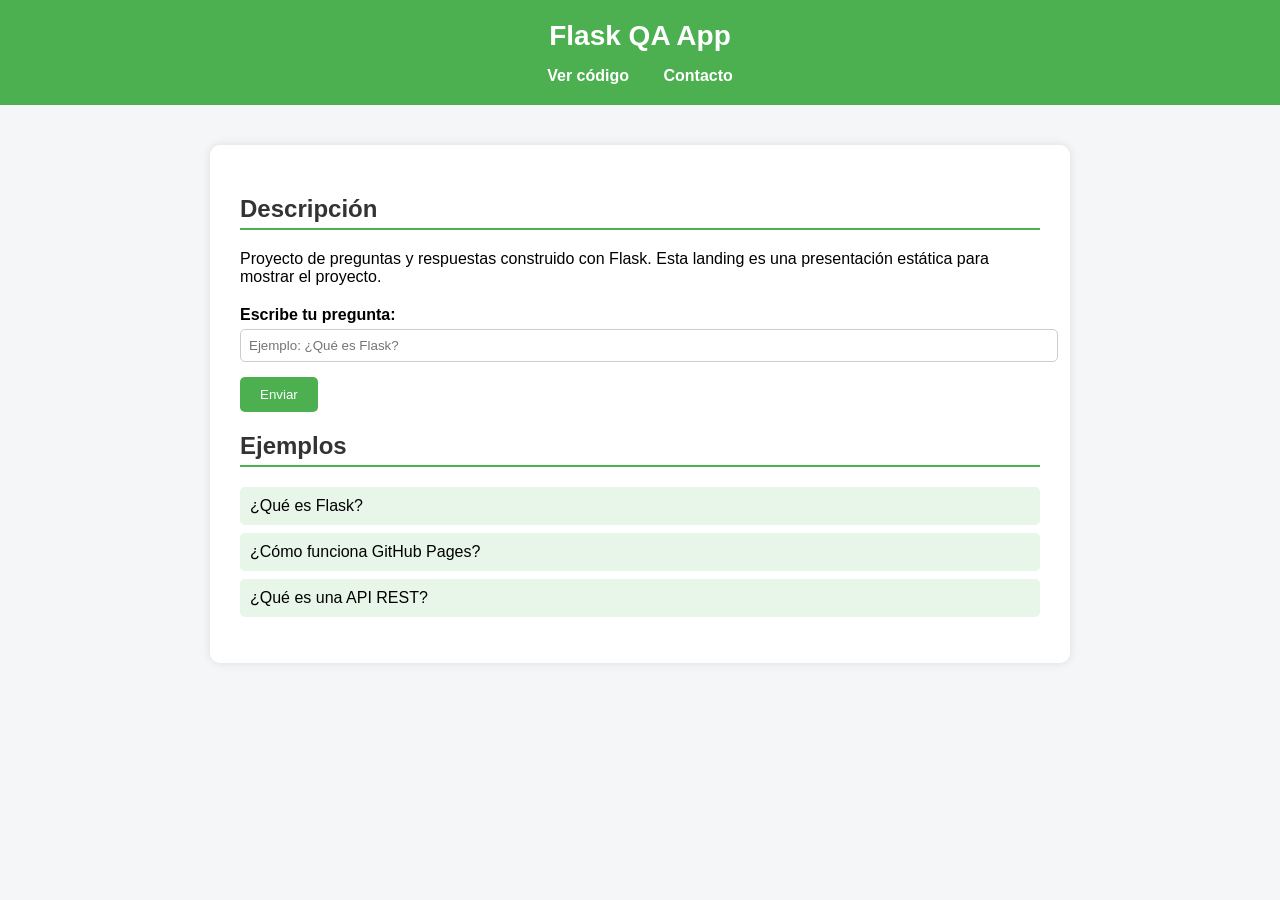
<file: index.html>
<!DOCTYPE html>
<html lang="es">
<head>
  <meta charset="UTF-8">
  <title>Flask QA App</title>
  <link rel="stylesheet" href="style.css">
</head>
<body>
  <header>
    <h1>Flask QA App</h1>
    <nav>
      <a href="https://github.com/mariasolma/flask-qa-app" target="_blank">Ver código</a>
      <a href="mailto:tuemail@example.com">Contacto</a>
    </nav>
  </header>

  <main>
    <h2>Descripción</h2>
    <p>
      Proyecto de preguntas y respuestas construido con Flask.  
      Esta landing es una presentación estática para mostrar el proyecto.
    </p>

    <form>
      <label for="pregunta">Escribe tu pregunta:</label>
      <input type="text" id="pregunta" name="pregunta" placeholder="Ejemplo: ¿Qué es Flask?">
      <button type="submit">Enviar</button>
    </form>

    <h2>Ejemplos</h2>
    <ul>
      <li>¿Qué es Flask?</li>
      <li>¿Cómo funciona GitHub Pages?</li>
      <li>¿Qué es una API REST?</li>
    </ul>
  </main>
</body>
</html>
</file>
<file: style.css>
body {
    font-family: 'Segoe UI', Arial, sans-serif;
    margin: 0;
    background-color: #f4f6f7;
}

header {
    background-color: #4CAF50;
    color: white;
    padding: 20px;
    text-align: center;
}

header h1 {
    margin: 0;
    font-size: 28px;
}

nav {
    margin-top: 15px;
}

nav a {
    color: white;
    margin: 0 15px;
    text-decoration: none;
    font-weight: bold;
    font-size: 16px;
}

nav a i {
    margin-right: 6px;
}

nav a:hover {
    text-decoration: underline;
}

main {
    max-width: 800px;
    margin: 40px auto;
    background-color: white;
    padding: 30px;
    border-radius: 10px;
    box-shadow: 0 0 10px rgba(0,0,0,0.1);
}

h2 {
    color: #333;
    border-bottom: 2px solid #4CAF50;
    padding-bottom: 5px;
}

form {
    margin-top: 20px;
}

form label {
    display: block;
    margin-top: 10px;
    font-weight: bold;
}

form input {
    width: 100%;
    padding: 8px;
    margin-top: 5px;
    border: 1px solid #ccc;
    border-radius: 5px;
}

button {
    margin-top: 15px;
    padding: 10px 20px;
    background-color: #4CAF50;
    color: white;
    border: none;
    border-radius: 5px;
    cursor: pointer;
}

button:hover {
    background-color: #45a049;
}

ul {
    list-style-type: none;
    padding: 0;
}

ul li {
    background-color: #e8f5e9;
    margin: 8px 0;
    padding: 10px;
    border-radius: 5px;
}
</file>
